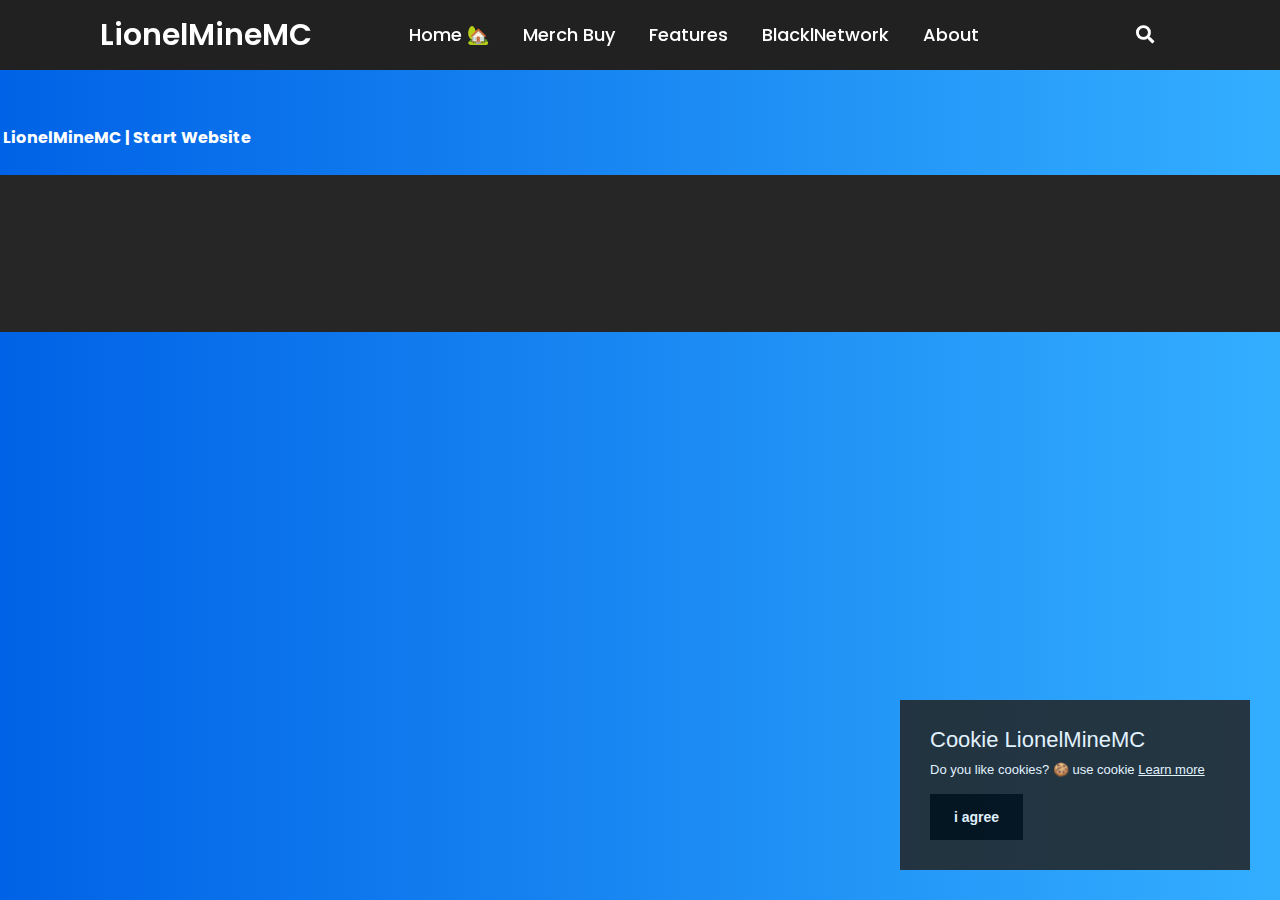
<file: index.html>
<!-- BY LionelMineMC HTML -->
<!-- DO NOT COPY HTML -->
<!-- DO NOT COPY HTML -->
<!-- DO NOT COPY HTML -->
<!-- DO NOT COPY HTML -->
<!-- DO NOT COPY HTML -->
<!-- DO NOT COPY HTML -->
<!-- DO NOT COPY HTML -->
<!-- DO NOT COPY HTML -->
<!-- DO NOT COPY HTML -->
<!-- DO NOT COPY HTML -->
<!-- DO NOT COPY HTML -->
<!-- DO NOT COPY HTML -->
<!-- DO NOT COPY HTML -->
<!-- DO NOT COPY HTML -->
<!-- DO NOT COPY HTML -->
<!-- DO NOT COPY HTML -->
<!-- DO NOT COPY HTML -->
<!-- DO NOT COPY HTML -->
<!-- DO NOT COPY HTML -->
<!-- DO NOT COPY HTML -->
<!-- DO NOT COPY HTML -->
<!-- DO NOT COPY HTML -->
<!-- DO NOT COPY HTML -->
<!-- DO NOT COPY HTML -->
<!-- DO NOT COPY HTML -->
<!-- DO NOT COPY HTML -->
<!-- DO NOT COPY HTML -->
<!-- DO NOT COPY HTML -->
<!-- DO NOT COPY HTML -->
<!-- DO NOT COPY HTML -->
<!-- DO NOT COPY HTML -->
<!-- DO NOT COPY HTML -->
<!-- DO NOT COPY HTML -->
<!-- DO NOT COPY HTML -->
<!-- DO NOT COPY HTML -->
<!-- DO NOT COPY HTML -->
<!-- DO NOT COPY HTML -->
<!-- DO NOT COPY HTML -->
<!-- DO NOT COPY HTML -->
<!-- DO NOT COPY HTML -->
<!-- DO NOT COPY HTML -->
<!-- DO NOT COPY HTML -->
<!-- DO NOT COPY HTML -->
<!-- DO NOT COPY HTML -->

<!DOCTYPE html>

<html lang="en">
<head>
  <meta charset="UTF-8">
  <meta name="viewport" content="width=device-width, initial-scale=1.0">
  <meta http-equiv="X-UA-Compatible" content="ie=edge">
  <title> LionelMineMC | Home 🏡</title>
  <link rel="stylesheet" href="style.css">
  <link rel="stylesheet" href="https://cdnjs.cloudflare.com/ajax/libs/font-awesome/5.15.3/css/all.min.css"/>
</head>
<body>
  <div class="wrapper">
    <nav>
      <input type="checkbox" id="show-search">
      <input type="checkbox" id="show-menu">
      <label for="show-menu" class="menu-icon"><i class="fas fa-bars"></i></label>
      <div class="content">
      <div class="logo"><a href="#">LionelMineMC</a></div>
        <ul class="links">
          <li><a href="index.html">Home 🏡</a></li>
          <li><a href="merch.html">Merch Buy</a></li>
          <li>
            <a href="#" class="desktop-link">Features</a>
            <input type="checkbox" id="show-features">
            <label for="show-features">City LionelMineMC</label>
            <ul>
              <li><a href="#">Island 1 House</a></li>
              <li><a href="#">Island 2 Downtown</a></li>
              <li><a href="#">Island 3 House Downtown</a></li>
              <li><a href="#">From Canada City</a></li>
            </ul>
          </li>
          <li>
            <a href="#" class="desktop-link">BlacklNetwork</a>
            <input type="checkbox" id="show-services">
            <label for="show-services">BlacklNetwork</label>
            <ul>
              <li><a href="rule.html">BlacklNetwork Rule</a></li>
              <li><a href="banned.html">BlacklNetwork Banned</a></li>
              <li><a href="news.html">News BlacklNetwork</a></li>
              <li>
                <a href="#" class="desktop-link">More Items</a>
                <input type="checkbox" id="show-items">
                <label for="show-items">Minigame Let's Play!</label>
                <ul>
                  <li><a href="play.html">Murder Mystery</a></li>
                  <li><a href="play.html">HideandSeek</a></li>
                  <li><a href="play.html">Death Run</a></li>
                  <li><a href="play.html">SkyBlock</a></li>
                  <li><a href="play.html">Skywars</a></li>
                  <li><a href="play.html">Bedwars</a></li>
                  <li><a href="play.html">Mining Simulator</a></li>
                </ul>
              </li>
            </ul>
          </li>
          <li><a href="about.html">About</a></li>
        </ul>
      </div>
      <label for="show-search" class="search-icon"><i class="fas fa-search"></i></label>
      <form action="#" class="search-box">
        <input type="text" placeholder="Search LionelMineMC Minecraft" required>
        <button type="submit" class="go-icon"><i class="fas fa-long-arrow-alt-right"></i></button>
      </form>
    </nav>
  </div>

  <div class="dummy-text">
  </div>

</body>
</html>

<!DOCTYPE html>
<html>
<body>

<article>
  <header>
    <h1></h1>
  
</article>

</body>
</html>

<!DOCTYPE html>
<html>
<body>

<article>
  <header>
    <h1></h1>
  
</article>

</body>
</html>

ㅤ
<p></p><p><b><p style="color:white">ㅤ LionelMineMC | Start Website</p></p></b></p></button>
ㅤ
<!DOCTYPE html>
<html>
<body>

<div style="background-color:#262626;color:white;padding:30px;">



<!doctype html>

<html lang="en">

<head>

  <meta charset="utf-8">

<link href="https://www.cssscript.com/wp-includes/css/sticky.css" rel="stylesheet" type="text/css">

  <meta name="viewport" content="width=device-width, initial-scale=1.0" />

  <link rel="stylesheet" type="text/css" href="cookietest1.css" async />

  <script src="cookietest.js" async></script>

    </ul>

    <div class="css-script-ads">

    <script async src="//pagead2.googlesyndication.com/pagead/js/adsbygoogle.js"></script>

<ins class="adsbygoogle"

     style="display:inline-block;width:728px;height:90px"

     data-ad-client="ca-pub-2783044520727903"

     data-ad-slot="3025259193"></ins>

<script>

(adsbygoogle = window.adsbygoogle || []).push({});

</script></div>

    <div class="css-script-clear"></div>

  </div>

</div>

  <div style="width:100%;text-align:center;margin-top:150px;">

  </div>

<script>

  (function(i,s,o,g,r,a,m){i['GoogleAnalyticsObject']=r;i[r]=i[r]||function(){

  (i[r].q=i[r].q||[]).push(arguments)},i[r].l=1*new Date();a=s.createElement(o),

  m=s.getElementsByTagName(o)[0];a.async=1;a.src=g;m.parentNode.insertBefore(a,m)

  })(window,document,'script','//www.google-analytics.com/cookietest.js','ga');

</script>

</body>

</html>
</file>
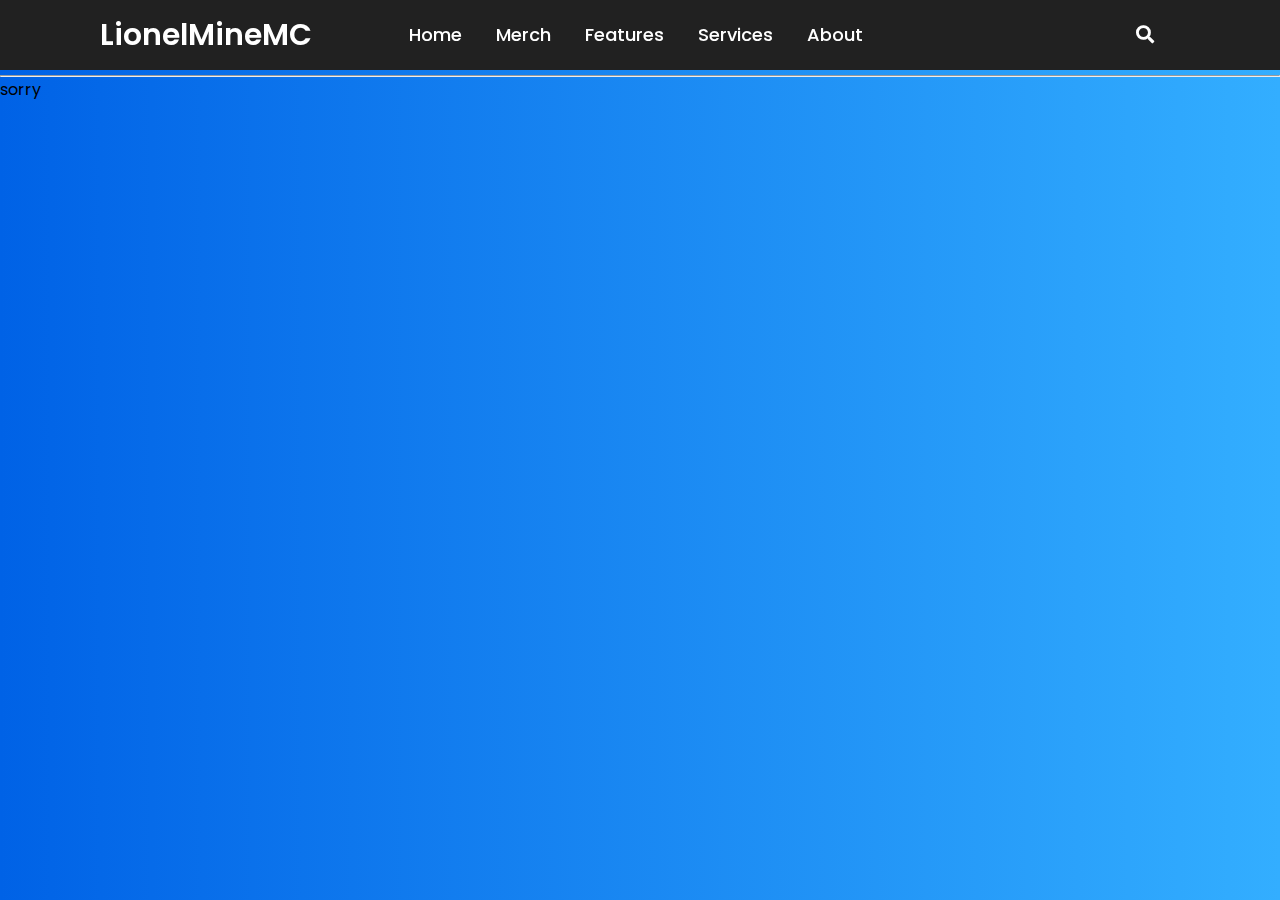
<file: learnmore.html>
<!DOCTYPE html>
<html lang="en">
<head>
  <meta charset="UTF-8">
  <meta name="viewport" content="width=device-width, initial-scale=1.0">
  <meta http-equiv="X-UA-Compatible" content="ie=edge">
  <title>LionelMineMC | Page</title>
  <link rel="stylesheet" href="style.css">
  <link rel="stylesheet" href="https://cdnjs.cloudflare.com/ajax/libs/font-awesome/5.15.3/css/all.min.css"/>
</head>
<body>
  <div class="wrapper">
    <nav>
      <input type="checkbox" id="show-search">
      <input type="checkbox" id="show-menu">
      <label for="show-menu" class="menu-icon"><i class="fas fa-bars"></i></label>
      <div class="content">
      <div class="logo"><a href="#">LionelMineMC</a></div>
        <ul class="links">
          <li><a href="#">Home</a></li>
          <li><a href="#">Merch</a></li>
          <li>
            <a href="#" class="desktop-link">Features</a>
            <input type="checkbox" id="show-features">
            <label for="show-videoyoutube">Video YouTube</label>
            <ul>
            </ul>
          </li>
          <li>
            <a href="#" class="desktop-link">Services</a>
            <input type="checkbox" id="show-services">
            <label for="show-minecraft">Minecraft</label>
            <ul>

                <ul>

                </ul>
              </li>
            </ul>
          </li>
          <li><a href="#">About</a></li>
        </ul>
      </div>
      <label for="show-search" class="search-icon"><i class="fas fa-search"></i></label>
      <form action="#" class="search-box">
        <input type="text" placeholder="Search... 🔍" required>
        <button type="submit" class="go-icon"><i class="fas fa-long-arrow-alt-right"></i></button>
      </form>
    </nav>
  </div>

  <div class="dummy-text">
  </div>

</body>
</html>

<!DOCTYPE html>
<html>
<body>

<article>
  <header>
    <h1></h1>
  
</article>

</body>
</html>
ㅤㅤㅤㅤㅤㅤㅤㅤㅤㅤㅤ
<hr class="solid">  

sorry
</file>
<file: style.css>
@import url('https://fonts.googleapis.com/css2?family=Poppins:wght@200;300;400;500;600;700&display=swap');
*{
  margin: 0;
  padding: 0;
  box-sizing: border-box;
  text-decoration: none;
  font-family: 'Poppins', sans-serif;
}
.wrapper{
  background: #212121;
  position: fixed;
  width: 100%;
}
.wrapper nav{
  position: relative;
  display: flex;
  max-width: calc(100% - 200px);
  margin: 0 auto;
  height: 70px;
  align-items: center;
  justify-content: space-between;
}
nav .content{
  display: flex;
  align-items: center;
}
nav .content .links{
  margin-left: 80px;
  display: flex;
}
.content .logo a{
  color: #fff;
  font-size: 30px;
  font-weight: 600;
}
.content .links li{
  list-style: none;
  line-height: 70px;
}
.content .links li a,
.content .links li label{
  color: #fff;
  font-size: 18px;
  font-weight: 500;
  padding: 9px 17px;
  border-radius: 5px;
  transition: all 0.3s ease;
}
.content .links li label{
  display: none;
}
.content .links li a:hover,
.content .links li label:hover{
  background: #424242;
}
.wrapper .search-icon,
.wrapper .menu-icon{
  color: #fff;
  font-size: 18px;
  cursor: pointer;
  line-height: 70px;
  width: 70px;
  text-align: center;
}
.wrapper .menu-icon{
  display: none;
}
.wrapper #show-search:checked ~ .search-icon i::before{
  content: "\f00d";
}

.wrapper .search-box{
  position: absolute;
  height: 100%;
  max-width: calc(100% - 50px);
  width: 100%;
  opacity: 0;
  pointer-events: none;
  transition: all 0.3s ease;
}
.wrapper #show-search:checked ~ .search-box{
  opacity: 1;
  pointer-events: auto;
}
.search-box input{
  width: 100%;
  height: 100%;
  border: none;
  outline: none;
  font-size: 17px;
  color: #fff;
  background: #212121;
  padding: 0 100px 0 15px;
}
.search-box input::placeholder{
  color: #ffffff;
}
.search-box .go-icon{
  position: absolute;
  right: 10px;
  top: 50%;
  transform: translateY(-50%);
  line-height: 60px;
  width: 70px;
  background: #212121;
  border: none;
  outline: none;
  color: #fff;
  font-size: 20px;
  cursor: pointer;
}
.wrapper input[type="checkbox"]{
  display: none;
}

/* Dropdown Menu code start */
.content .links ul{
  position: absolute;
  background: #212121;
  top: 80px;
  z-index: -1;
  opacity: 0;
  visibility: hidden;
}
.content .links li:hover > ul{
  top: 70px;
  opacity: 1;
  visibility: visible;
  transition: all 0.3s ease;
}
.content .links ul li a{
  display: block;
  width: 100%;
  line-height: 30px;
  border-radius: 0px!important;
}
.content .links ul ul{
  position: absolute;
  top: 0;
  right: calc(-100% + 8px);
}
.content .links ul li{
  position: relative;
}
.content .links ul li:hover ul{
  top: 0;
}

/* Responsive code start */
@media screen and (max-width: 1250px){
  .wrapper nav{
    max-width: 100%;
    padding: 0 20px;
  }
  nav .content .links{
    margin-left: 30px;
  }
  .content .links li a{
    padding: 8px 13px;
  }
  .wrapper .search-box{
    max-width: calc(100% - 100px);
  }
  .wrapper .search-box input{
    padding: 0 100px 0 15px;
  }
}

@media screen and (max-width: 900px){
  .wrapper .menu-icon{
    display: block;
  }
  .wrapper #show-menu:checked ~ .menu-icon i::before{
    content: "\f00d";
  }
  nav .content .links{
    display: block;
    position: fixed;
    background: #0f0f0f;
    height: 100%;
    width: 100%;
    top: 70px;
    left: -100%;
    margin-left: 0;
    max-width: 350px;
    overflow-y: auto;
    padding-bottom: 100px;
    transition: all 0.3s ease;
  }
  nav #show-menu:checked ~ .content .links{
    left: 0%;
  }
  .content .links li{
    margin: 15px 20px;
  }
  .content .links li a,
  .content .links li label{
    line-height: 40px;
    font-size: 20px;
    display: block;
    padding: 8px 18px;
    cursor: pointer;
  }
  .content .links li a.desktop-link{
    display: none;
  }

  /* dropdown responsive code start */
  .content .links ul,
  .content .links ul ul{
    position: static;
    opacity: 1;
    visibility: visible;
    background: none;
    max-height: 0px;
    overflow: hidden;
  }
  .content .links #show-features:checked ~ ul,
  .content .links #show-services:checked ~ ul,
  .content .links #show-items:checked ~ ul{
    max-height: 100vh;
  }
  .content .links ul li{
    margin: 7px 20px;
  }
  .content .links ul li a{
    font-size: 18px;
    line-height: 30px;
    border-radius: 5px!important;
  }
}

@media screen and (max-width: 400px){
  .wrapper nav{
    padding: 0 10px;
  }
  .content .logo a{
    font-size: 27px;
  }
  .wrapper .search-box{
    max-width: calc(100% - 70px);
  }
  .wrapper .search-box .go-icon{
    width: 30px;
    right: 0;
  }
  .wrapper .search-box input{
    padding-right: 30px;
  }
}

.dummy-text{
  position: absolute;
  top: 50%;
  left: 50%;
  width: 100%;
  z-index: -1;
  padding: 0 20px;
  text-align: center;
  transform: translate(-50%, -50%);
}
.dummy-text h2{
  font-size: 45px;
  margin: 5px 0;
}

body {
  background: #007bff;
  background: linear-gradient(to right, #0062E6, #33AEFF);
}
</file>
<file: cookietest1.css>
.cookieConsentContainer {	z-index: 999;	width: 350px;	min-height: 20px;	box-sizing: border-box;	padding: 30px 30px 30px 30px;	background: #232323;	overflow: hidden;	position: fixed;    bottom: 30px;	right: 30px;	display: none;}.cookieConsentContainer .cookieTitle a {	font-family: OpenSans, arial, "sans-serif";	color: #FFFFFF;	font-size: 22px;	line-height: 20px;	display: block;}.cookieConsentContainer .cookieDesc p {	margin: 0;	padding: 0;	font-family: OpenSans, arial, "sans-serif";	color: #FFFFFF;	font-size: 13px;	line-height: 20px;	display: block;	margin-top: 10px;} .cookieConsentContainer .cookieDesc a {	font-family: OpenSans, arial, "sans-serif";	color: #FFFFFF;	text-decoration: underline;}.cookieConsentContainer .cookieButton a {	display: inline-block;	font-family: OpenSans, arial, "sans-serif";	color: #FFFFFF;	font-size: 14px;	font-weight: bold;	margin-top: 14px;	background: #000000;	box-sizing: border-box; 	padding: 15px 24px;	text-align: center;	transition: background 0.3s;}.cookieConsentContainer .cookieButton a:hover { 	cursor: pointer;	background: #9e9e9e;}@media (max-width: 980px) {	.cookieConsentContainer {		bottom: 0px !important;		left: 0px !important;		width: 100%  !important;	}}
</file>
